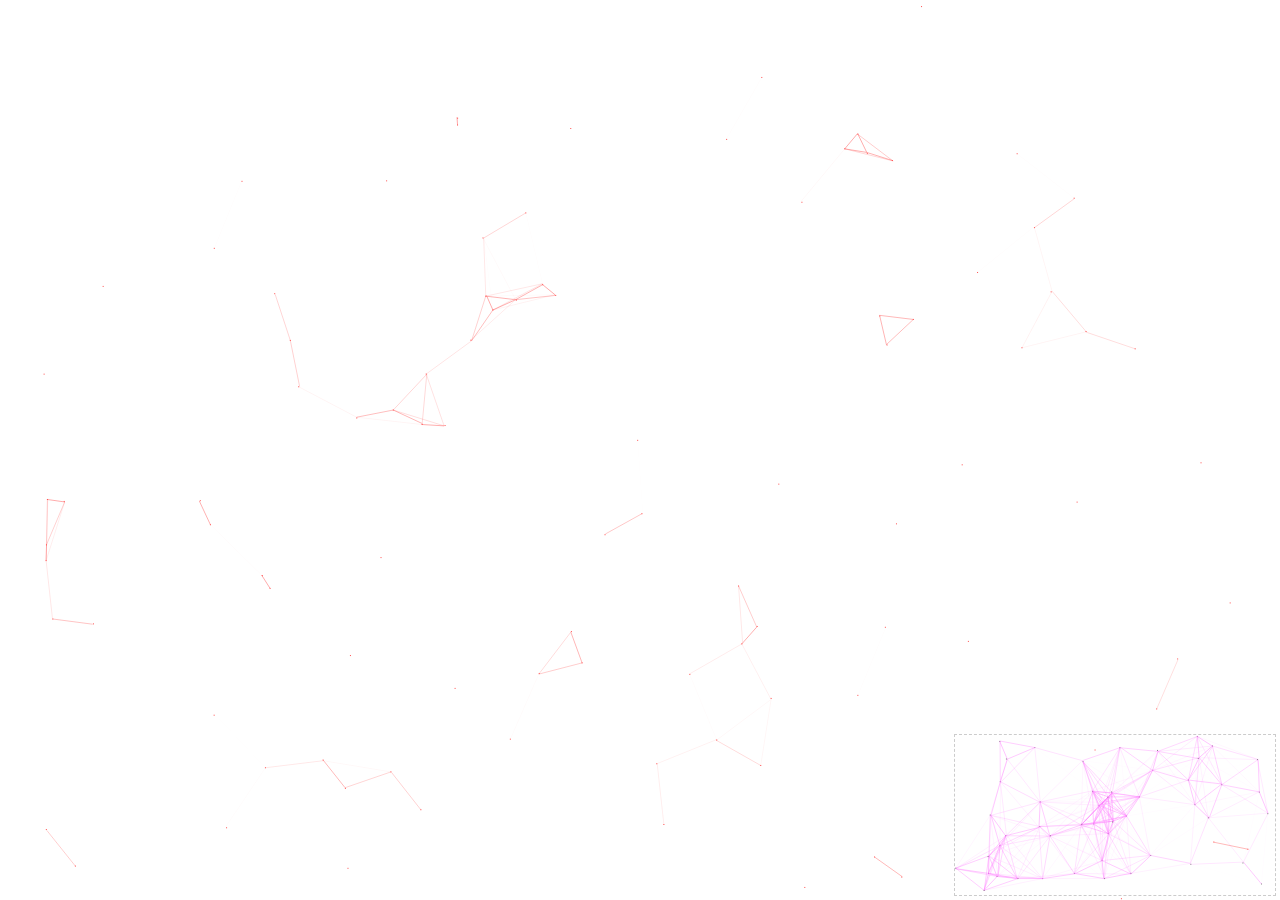
<file: 毕业设计-ZFFFlower/canvas-nest.js-master/index.html>
<!DOCTYPE html>
<html>
<head>
  <meta charset="utf-8">
  <meta http-equiv="X-UA-Compatible" content="IE=edge,chrome=1">
  <title>canvas-nest.js</title>
  <style>
    * {
      margin: 0;
      padding: 0;
    }

    html, body {
      height: 100%;
      width: 100%;
    }

    #github-iframe {
      position: fixed;
      left: 32px;
      top: 32px;
    }

    #area-render {
      position: fixed;
      width: 320px;
      height: 160px;
      right: 4px;
      bottom: 4px;
      border: dashed 1px #ccc;
    }
  </style>
</head>
<body>
<div id="github-iframe"></div>

<div id="area-render"></div>

<script type="text/javascript" color="255,0,0" pointColor="255,0,0" opacity='0.7' zIndex="-2" count="100" src="dist/canvas-nest.js"></script>
<script type="text/javascript" src="dist/canvas-nest.umd.js"></script>
<script type="text/javascript">
  var cn = new CanvasNest(document.getElementById('area-render'), {
    color: '255,0,255',
    count: 50,
  });

  // 下面为其他 js，无需关注
  function asyncLoad() {
    //async load github
    var i = document.createElement("iframe");
    i.src = "https://ghbtns.com/github-btn.html?user=hustcc&repo=canvas-nest.js&type=star&count=true";
    i.scrolling = "no";
    i.frameborder = "0";
    i.border = "0";
    i.setAttribute("frameborder", "0", 0);
    i.width = "100px";
    i.height = "20px";
    document.getElementById("github-iframe").appendChild(i);
  }
  function loadGitHubBtn() {
    if (window.addEventListener) {window.addEventListener("load", asyncLoad, false);}
    else if (window.attachEvent) {window.attachEvent("onload", asyncLoad);}
    else {window.onload = asyncLoad;}
  }

  loadGitHubBtn();
</script>
</body>
</html>
</file>
